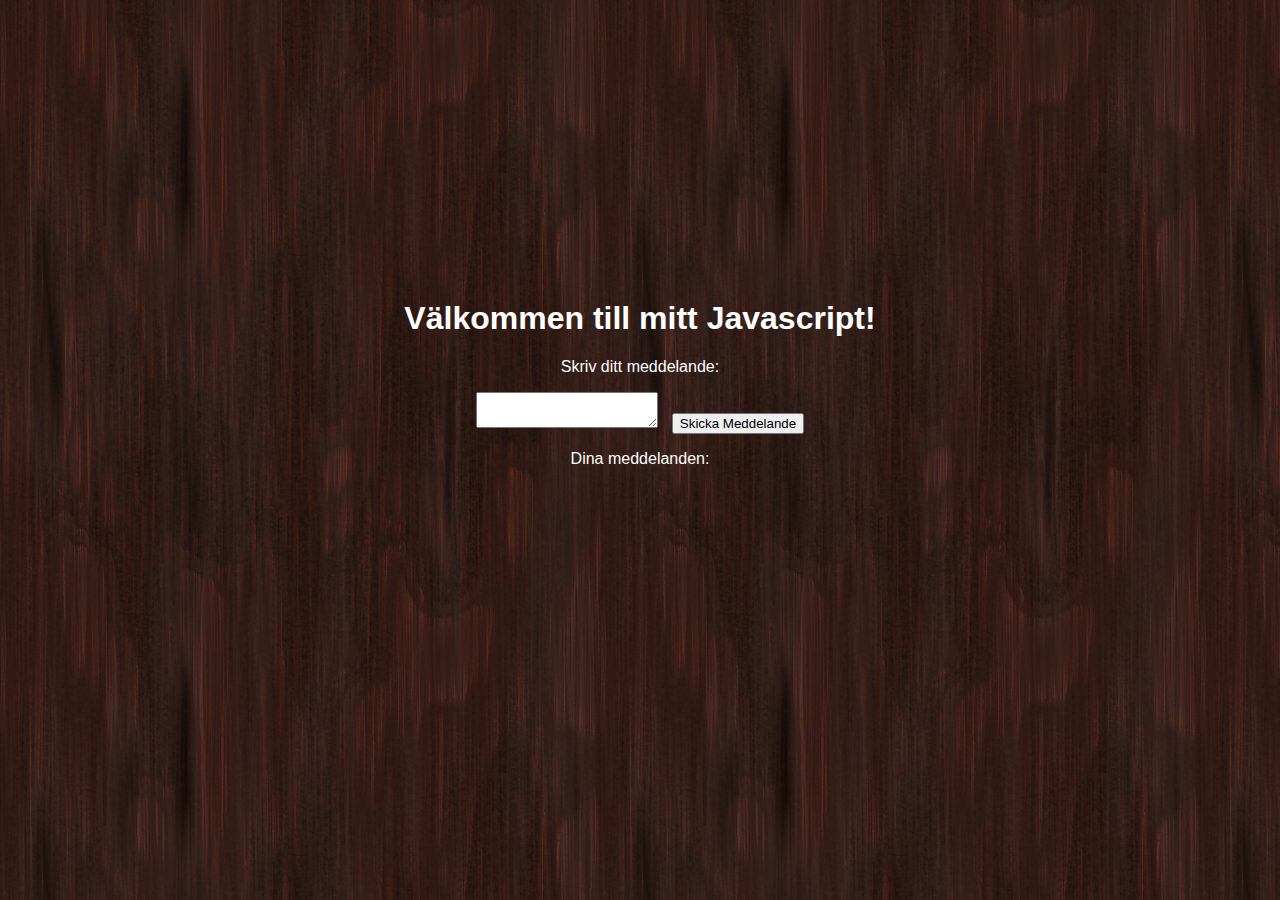
<file: 2-labbymezzage/index.html>
<!DOCTYPE html>
<html lang="sv">
<head>
	<meta charset="UTF-8" />
 	<title>JavaScript - Laboration 2 - Labbymezzage</title>
 	<link rel="Stylesheet" href="basic.css" />

</head>
    <body>
        <header>
            <h1>
                Välkommen till mitt Javascript!
            </h1>
        </header>
        
        <main>
            <p>Skriv ditt meddelande:</p>
            
            <!-- <form id="myForm">
                <input type="text" id="messageReceived" />
                <input id="send" type="submit" value="Skicka Meddelande" />
                <p id="value"></p>
            </form> -->
            
            <textarea id="messageReceived"></textarea>
            <button type="submit" id="send">Skicka Meddelande</button>
            
            <p>Dina meddelanden:</p>
            <div id="writeMessages">
                
            </div>

        </main>
        <script src="message.js"></script>
        <script src="application_run.js"></script>
    </body>
</html>
</file>
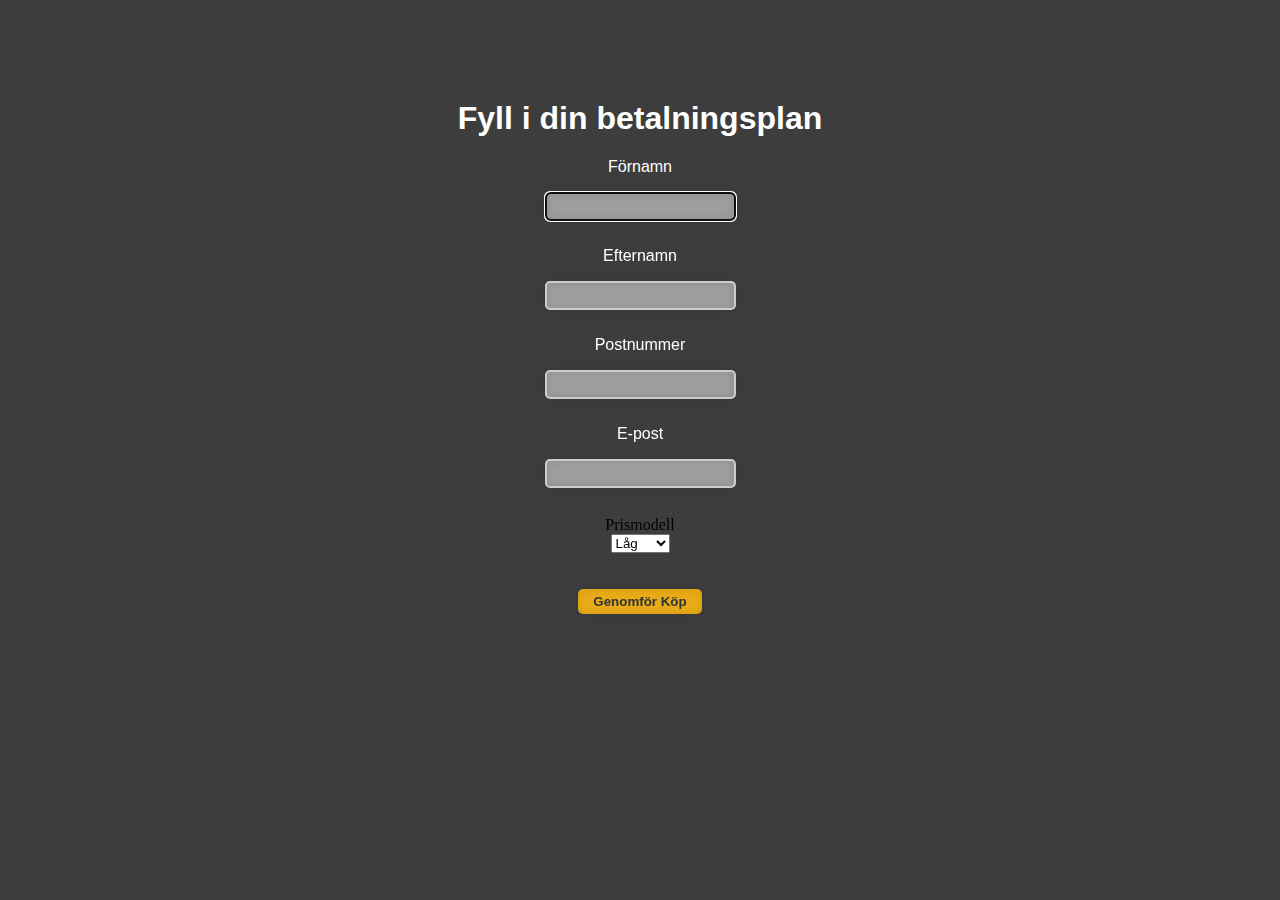
<file: 4-forms/index.html>
<!DOCTYPE html>
<html lang="sv">
<head>
	<meta charset="UTF-8" />
 	<title>JavaScript - Laboration 4 - Form</title>
 	<link rel="Stylesheet" href="basic.css" />

</head>
    <body>
        <header>
            <h1>
                Fyll i din betalningsplan
            </h1>
        </header>
        
        <main>
            
            <form action="http://voyager.lnu.se/tekinet/kurser/dtt/wp_webbteknik/process_form.php" method="POST" id="userform" target="_blank"> 
            
                <p id="formQuestion1">Förnamn</p>
                <div id="error1"></div>
                <input type="text" name="firstName" id="test"/>
                
                <p id="formQuestion2">Efternamn</p>
                <div id="error2"></div>
                <input type="text" name="lastName" />
                
                <p id="formQuestion3">Postnummer</p>
                <div id="error3"></div>
                <input type="text" name="postCode" id="codeText"/>
                
                <p id="formQuestion4">E-post</p>
                <div id="error4"></div>
                <input type="text" name="eMail" />
                
                <br />
                <br />
                    
                <label id="model" class="formQuestion" for="priceModel">Prismodell</label>
                <br />
                            <select name="Type" id="priceModel">
                                <option value="Låg" selected>Låg</option>
                                <option value="Medel">Medel</option>
                                <option value="Hög">Hög</option>
                            </select>
                    
                    
                    <br />
                    <br />
                    <br />
                    <input id="sendButton" type="submit" value="Genomför Köp" />
                    
                </form>
                
                <a href="popup.html" id="popupLink"></a>
        </main>
        <script src="validator.js"></script>
    </body>
</html>
</file>
<file: 2-labbymezzage/basic.css>
body {
    text-align: center;
    margin-top: 300px;
    background-image: url('img/background.jpg');
}

h1 {
    font-family: "Lucida Sans Unicode", "Lucida Grande", sans-serif;
    color: White;
}

p {
    font-family: "Lucida Sans Unicode", "Lucida Grande", sans-serif;
    color: White;
}

#writeMessages
{
    color: white;
}

#writeMessages a {
    margin-left: 10px;
    color: #0099CC;
}

#writeMessages img {
    margin-left: 5px;
    width: 15px;
    height: 15px;
}

button {
    margin-left: 10px;
}
</file>
<file: 4-forms/basic.css>
input {
    border: 5px solid white; 
    -webkit-box-shadow: 
      inset 0 0 8px  rgba(0,0,0,0.1),
            0 0 16px rgba(0,0,0,0.1); 
    -moz-box-shadow: 
      inset 0 0 8px  rgba(0,0,0,0.1),
            0 0 16px rgba(0,0,0,0.1); 
    box-shadow: 
      inset 0 0 8px  rgba(0,0,0,0.1),
            0 0 16px rgba(0,0,0,0.1); 
    padding: 5px;
    background: rgba(255,255,255,0.5);
    margin: 0 0 10px 0;
}

#newDiv {
    color: red;
}

.popupBackground {
    filter: alpha(opacity=75);
    -moz-opacity: .75;
    opacity: .75;
    background-color: #000000;
    position: absolute;
    top: 0px;
    left: 0px;
    width: 100%; height: 100%;
}

.popupWindow {
    position: absolute;
    top: 50%;
    left: 43%;
    background-color: Menu;
    overflow: auto;
    border: #f9f9f9;
    height: 200px;
    width: 300px; 
}

#popuph1 {
    font-size: 15px;
    color: black;
}

body {
    text-align: center;
    margin-top: 100px;
    background-color: #3D3D3D;
}

p {
    font-family: "Lucida Sans Unicode", "Lucida Grande", sans-serif;
    color: White;
}

h1 {
    font-family: "Lucida Sans Unicode", "Lucida Grande", sans-serif;
    color: White;
}

#label {
    font-family: "Lucida Sans Unicode", "Lucida Grande", sans-serif;
    color: White;
}

#sendButton {
    background-color: #E9AB17;
    font-family: "Lucida Sans Unicode", "Lucida Grande", sans-serif;
    font-weight: bold;
    color: #2C3539;
}

input[type=text] {padding:5px; border:2px solid #ccc;                   /* http://stackoverflow.com/questions/17042201/how-to-style-input-and-submit-button-with-css */
-webkit-border-radius: 5px;
border-radius: 5px;
}
input[type=text]:focus {border-color:#333; }

input[type=submit] {padding:5px 15px; background:#ccc; border:0 none;
cursor:pointer;
-webkit-border-radius: 5px;
border-radius: 5px; }

.popupButton {
    cursor:pointer;
    -webkit-border-radius: 5px;
    border-radius: 5px;
    color: #2C3539;
    background-color: #E9AB17;
    font-family: "Lucida Sans Unicode", "Lucida Grande", sans-serif;
    font-weight: bold;
}

#Skicka {
    float: right;
    margin-top: 180px;
}

#Avbryt {
    float: left;
    margin-top: 180px;
}

#dontShow {
    display: none;
}
</file>
